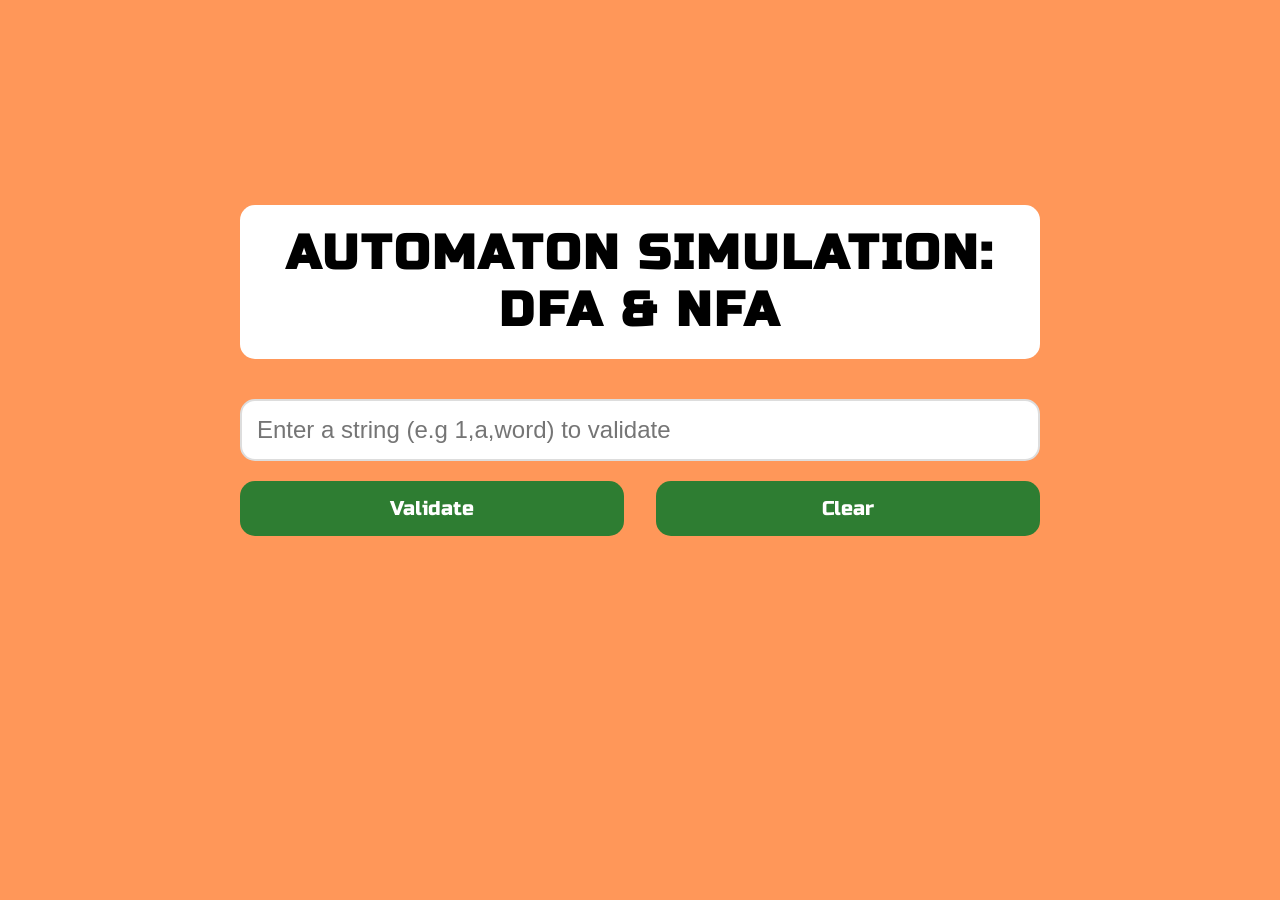
<file: index.html>
<!DOCTYPE html>
<html lang="en">
<head>
    <meta charset="UTF-8">
    <meta name="viewport" content="width=device-width, initial-scale=1.0">
    <title>DFA & NFA Simulation</title>
    <link href="https://fonts.googleapis.com/css2?family=Russo+One&display=swap" rel="stylesheet">
    <link rel="stylesheet" href="DFA_NFA.css">
</head>
<body>
    <div class="content">
        <div class="title-container">
            <h1>Automaton Simulation: DFA & NFA</h1>
        </div>
        <input type="text" id="userInput" placeholder="Enter a string (e.g 1,a,word) to validate" />
        <div class="button-container">
            <button onclick="validateInput()">Validate</button>
            <button id="clearButton">Clear</button>
        </div>

        <div id="results" class="results">
            <div id="dfaResult" class="result"></div>
            <div id="nfaResult" class="result"></div>
        </div>
    </div>
    <script src="DFA_NFA.js"></script>
</body>
</html>
</file>
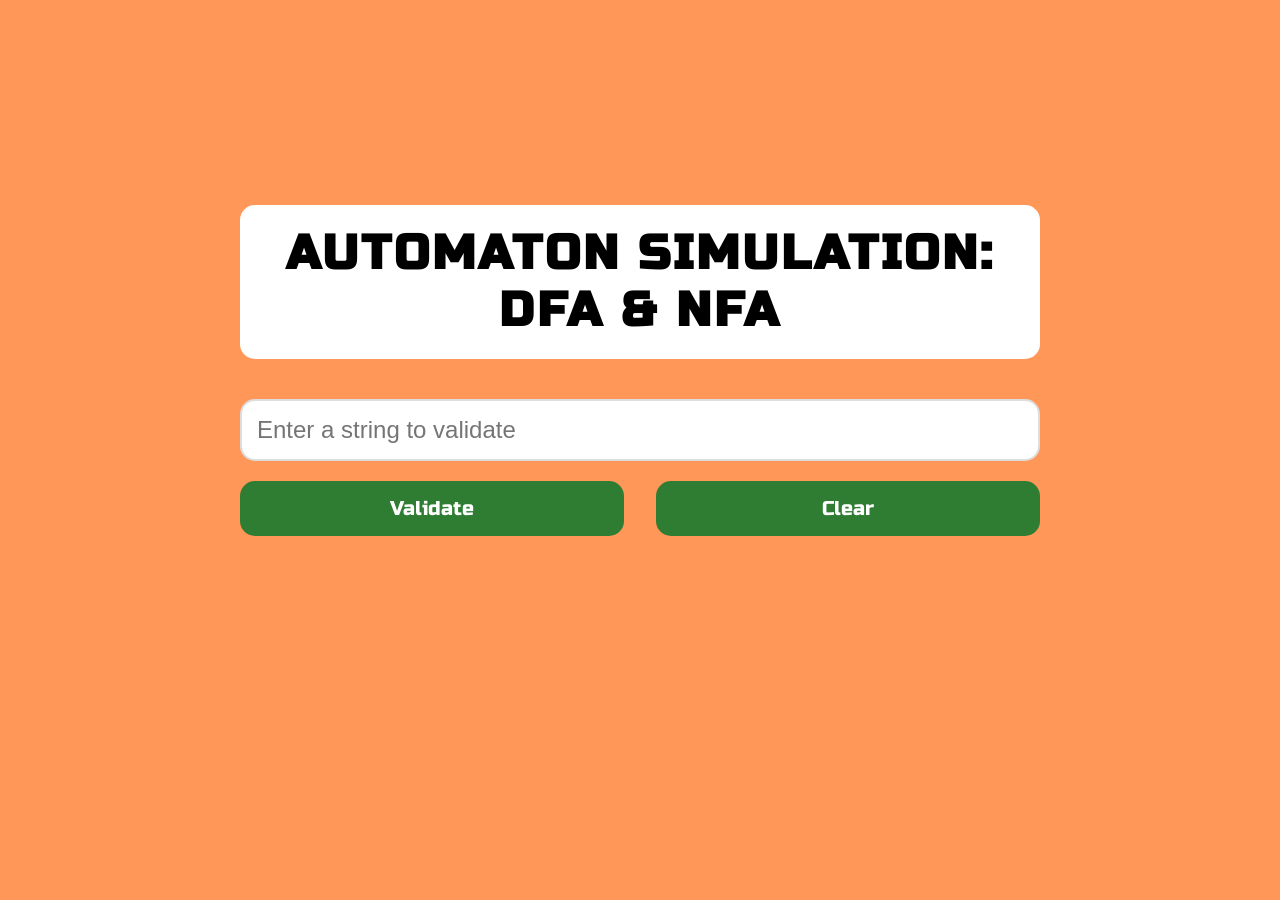
<file: DFA_NFA.html>
<!DOCTYPE html>
<html lang="en">
<head>
    <meta charset="UTF-8">
    <meta name="viewport" content="width=device-width, initial-scale=1.0">
    <title>DFA & NFA Simulation</title>
    <link href="https://fonts.googleapis.com/css2?family=Russo+One&display=swap" rel="stylesheet">
    <link rel="stylesheet" href="DFA_NFA.css">
</head>
<body>
    <div class="content">
        <div class="title-container">
            <h1>Automaton Simulation: DFA & NFA</h1>
        </div>
        <input type="text" id="userInput" placeholder="Enter a string to validate" />
        <div class="button-container">
            <button onclick="validateInput()">Validate</button>
            <button id="clearButton">Clear</button>
        </div>

        <div id="results" class="results">
            <div id="dfaResult" class="result"></div>
            <div id="nfaResult" class="result"></div>
        </div>
    </div>
    <script src="DFA_NFA.js"></script>
</body>
</html>
</file>
<file: DFA_NFA.css>
body {
    font-family: 'Russo One', sans-serif;
    background-color: #FF9759; 
    margin: 0;
    padding: 0;
    display: flex;
    justify-content: center;
    align-items: center;
    height: 100vh;
    text-align: center;
}

.content {
    width: 85%;
    max-width: 800px;  
}

.title-container {
    background-color: #fff;
    padding: 20px 30px;  
    border-radius: 15px;  
    margin-bottom: 40px;
}

h1 {
    color: #000; 
    font-size: 48px;  
    margin: 0;
    text-transform: uppercase;
    letter-spacing: 3px;
}

input {
    padding: 15px;
    font-size: 24px;  
    width: 100%;
    border: 2px solid #ddd;
    border-radius: 15px;  
    margin-bottom: 20px;
    box-sizing: border-box;
    transition: border 0.3s ease;
}

input:focus {
    outline: none;
    border-color: #4CAF50;
}

.button-container {
    display: flex;
    justify-content: space-between;
    gap: 15px;
}

button {
    padding: 15px 30px;  
    font-size: 20px;  
    background-color: #2E7D32;  
    color: white;
    border: none;
    border-radius: 15px;  
    cursor: pointer;
    transition: background-color 0.3s, transform 0.2s;
    width: 48%;
    font-family: 'Russo One', sans-serif;  
}

button:hover {
    background-color: #1B5E20;
    transform: scale(1.05);
}

button:active {
    transform: scale(1);
}

.results {
    margin-top: 40px;
}

.result {
    font-size: 36px;
    font-weight: bold;
    margin-bottom: 20px;
    opacity: 0;
    transition: opacity .5s ease-in-out, background-color 0.3s ease-in-out;
    padding: 20px;
    border-radius: 15px;
    background-color: transparent; 
}

.valid {
    background-color: #4CAF50; 
}

.invalid {
    background-color: #FF3B30; 
    animation: shake 0.8s ease-in-out; 
}



@keyframes shake {
    0% {
        transform: translateX(0);
    }
    25% {
        transform: translateX(-15px);
    }
    35% {
        transform: translateX(15px);
    }
    50% {
        transform: translateX(-15px);
    }
    75% {
        transform: translateX(15px);
    }
    100% {
        transform: translateX(0);
    }
}

@keyframes fadeIn {
    0% {
        opacity: 0;
    }
    100% {
        opacity: 1;
    }
}
</file>
